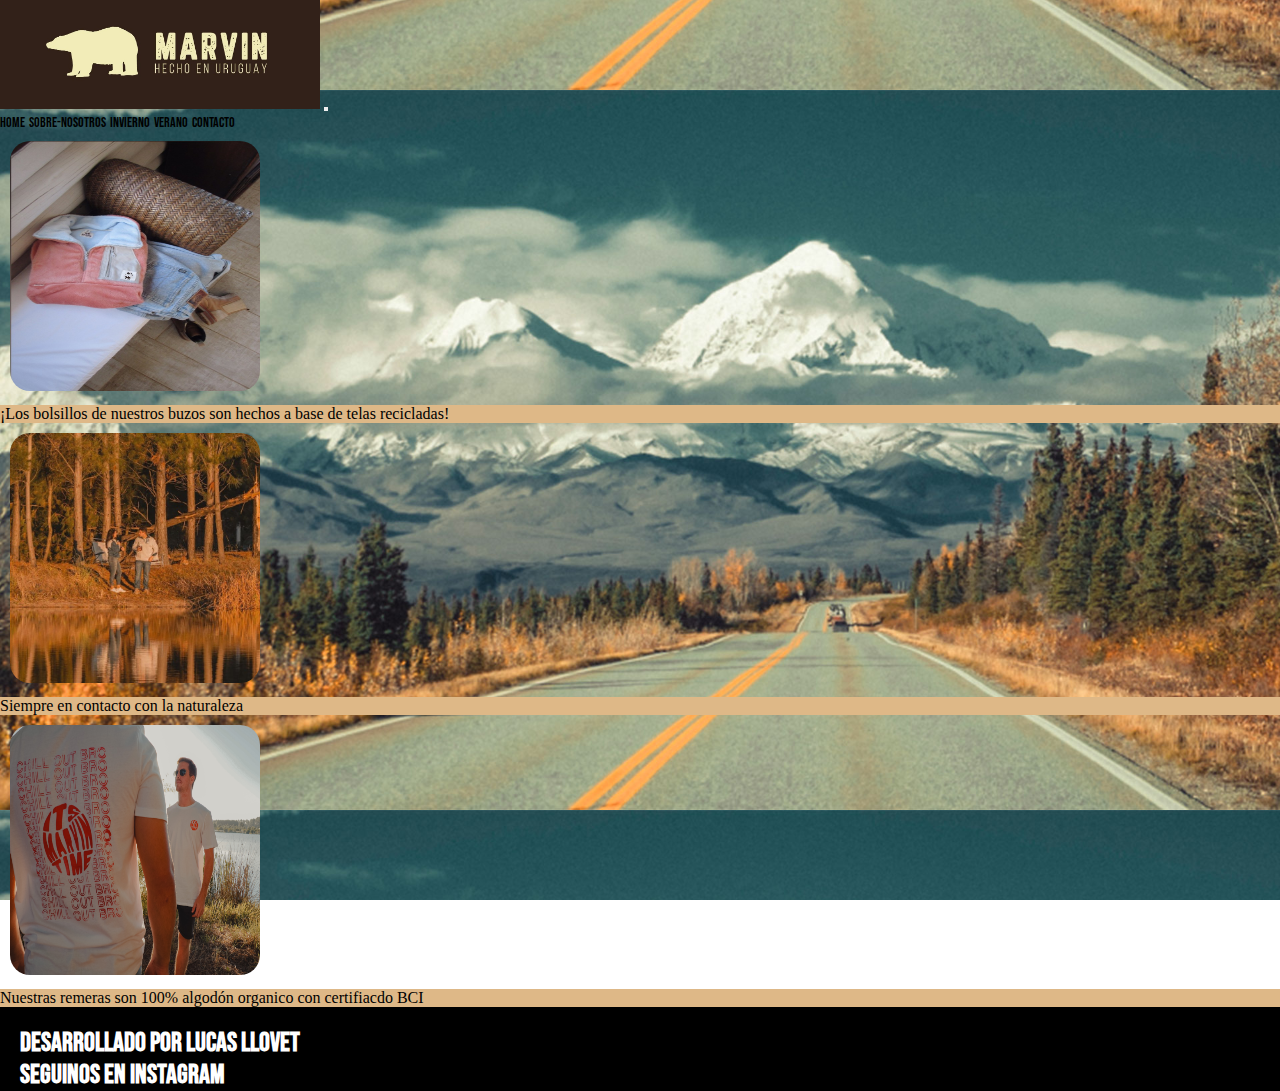
<file: index.html>
<!DOCTYPE html>
<html lang="en">
<head>
    <meta charset="UTF-8">
    <meta http-equiv="X-UA-Compatible" content="IE=edge">
    <meta name="viewport" content="width=device-width, initial-scale=1.0">
    <!--seo-->
    <meta name=" description" content="Tienda online de venta de ropa ecologica para aventureros">
    <meta name="keywords" content="BUZOS, BUZOS HOMBRE, BUZOS MUJER, BUZOS PARA HOMBRE, BUZOS DE MUJER, REMERA, REMERAS DE MUJER, REMERAS DE HOMBRE,
    AVENTURA, ALGODON ORGANICO">
    <link href="https://cdn.jsdelivr.net/npm/bootstrap@5.2.0/dist/css/bootstrap.min.css" rel="stylesheet" integrity="sha384-gH2yIJqKdNHPEq0n4Mqa/HGKIhSkIHeL5AyhkYV8i59U5AR6csBvApHHNl/vI1Bx" crossorigin="anonymous">
    <!--link de css-->
    <link rel="stylesheet" href="./css/estilos.css" />
    <!--Icono de la marca-->
     <link rel="shorcut icon" href="pages/Assets/Icon.png">
    <title>Marvin-Home</title>
</head>
<body>

    <!--Barra de navegación-->
    <nav class="navbar navbar-expand-lg bg-light">
        <div class="container-fluid">
          <img class="navbar-brand"   round src="pages/Assets/Logo.jpg"   alt="25%" width="25%">
          <button class="navbar-toggler" type="button" data-bs-toggle="collapse" data-bs-target="#navbarNavAltMarkup" aria-controls="navbarNavAltMarkup" aria-expanded="false" aria-label="Toggle navigation">
            <span class="navbar-toggler-icon"></span>
          </button>
          <div class="collapse navbar-collapse" id="navbarNavAltMarkup">
            <div class="navbar-nav">
              <a class="nav-link active" aria-current="page" href="#">Home</a>
              <a class="nav-link" href="pages/sobre-nosotros.html">Sobre-nosotros</a>
              <a class="nav-link" href="pages/invierno.html">Invierno</a>
              <a class="nav-link" href="pages/verano.html">Verano</a>
              <a class="nav-link" href="pages/contacto.html">Contacto</a>
            </div>
          </div>
        </div>
      </nav>
    

    
      <div class="container text-center">
        <div class="row align-items-start">
          <div class="col">
            <img class="home1" src="pages/Assets/Home1.jpg" alt="Bolsillo">
            <p class="h3">¡Los bolsillos de nuestros buzos son hechos a base de telas recicladas!</p>
          </div>
          <div class="col">
            <img class="home1" src="pages/Assets/Home2.jpg" alt="paisaje">
            <p class="h3">Siempre en contacto con la naturaleza</p>
          </div>
          <div class="col">
            <img class="home1" src="pages/Assets/Home3.JPG" alt="remera">
            <p class="h3">Nuestras remeras son 100% algodón organico con certifiacdo BCI</p>
          </div>
        </div>
      </div>





<footer id="footer">
   <article>
    <h2>Desarrollado por Lucas Llovet</h2>
    <h2>seguinos en instagram</h2>
   </article>

   <article class="redes socuales">
    <!--icono de instagram-->
   </article>
</footer>

<script src="https://cdn.jsdelivr.net/npm/bootstrap@5.2.0/dist/js/bootstrap.bundle.min.js" integrity="sha384-A3rJD856KowSb7dwlZdYEkO39Gagi7vIsF0jrRAoQmDKKtQBHUuLZ9AsSv4jD4Xa" crossorigin="anonymous"></script>
  

</body>
</html>
</file>
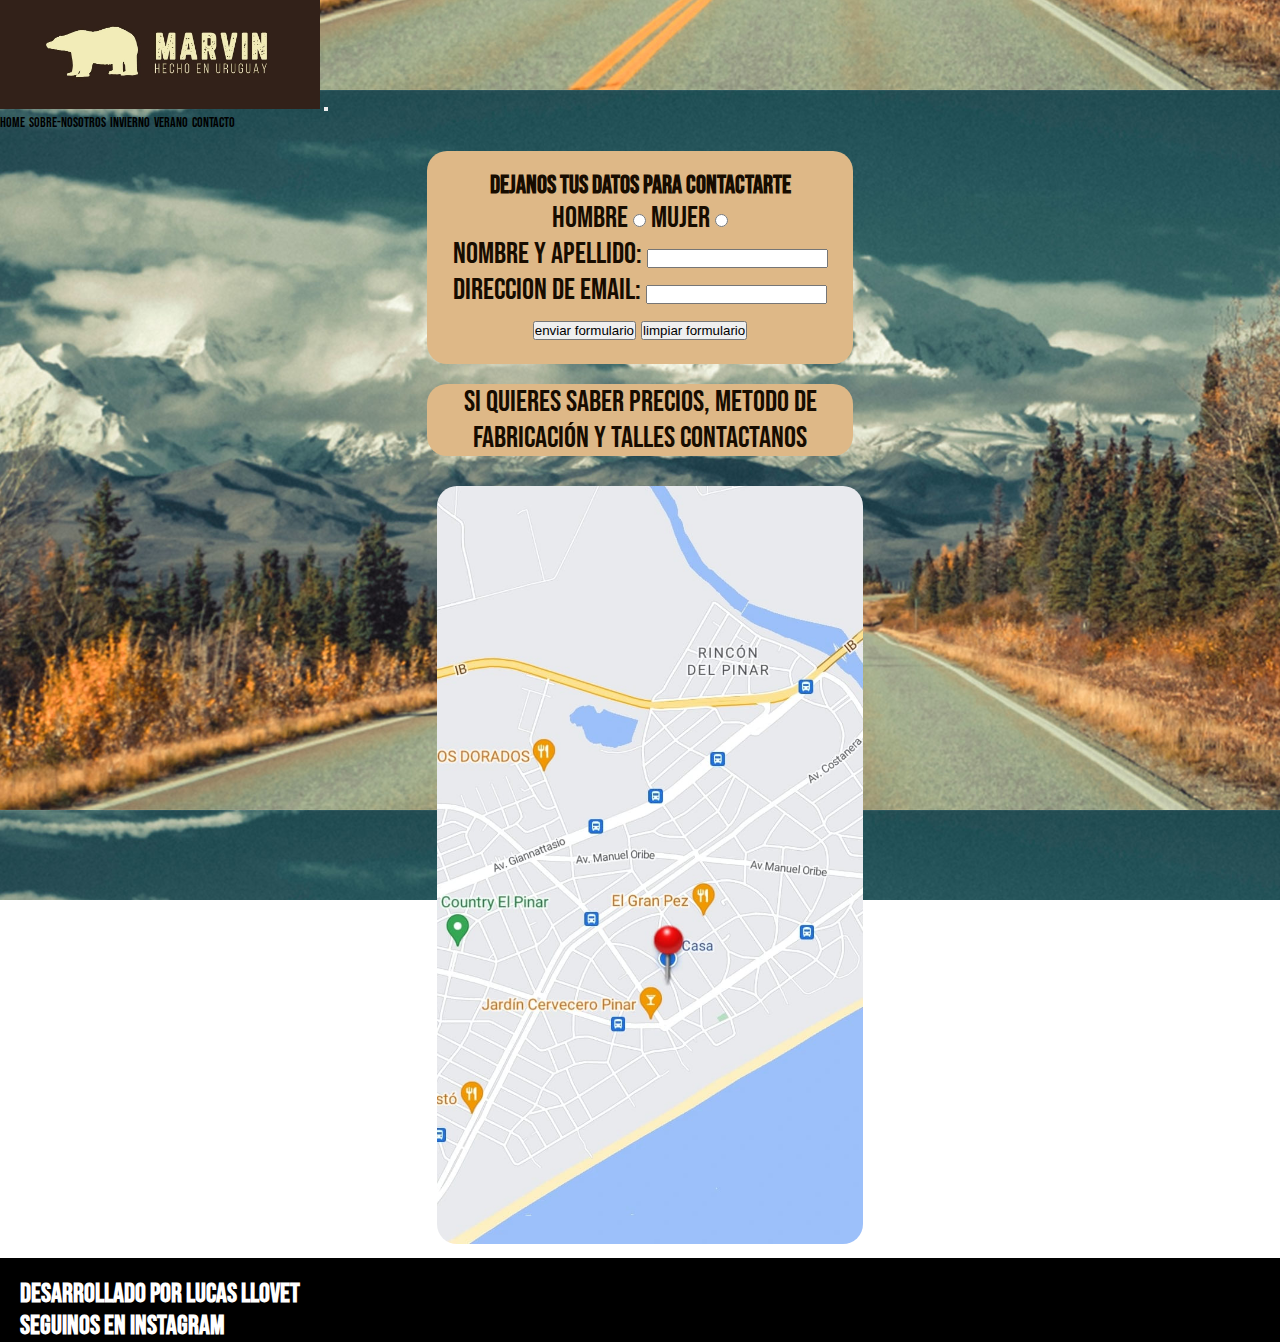
<file: pages/contacto.html>
<!DOCTYPE html>
<html lang="en">
<head>
    <meta charset="UTF-8">
    <meta http-equiv="X-UA-Compatible" content="IE=edge">
    <meta name="viewport" content="width=device-width, initial-scale=1.0">
    <link href="https://cdn.jsdelivr.net/npm/bootstrap@5.2.0/dist/css/bootstrap.min.css" rel="stylesheet" integrity="sha384-gH2yIJqKdNHPEq0n4Mqa/HGKIhSkIHeL5AyhkYV8i59U5AR6csBvApHHNl/vI1Bx" crossorigin="anonymous">
     <!--link de css-->
     <link rel="stylesheet" href="../css/estilos.css" />
     <!--Icono de la marca-->
     <link rel="shorcut icon" href="Assets/Icon.png">
    <title>Marvin Contacto</title>
</head> 

<body>
  <!--Barra de navegación-->
  <nav class="navbar navbar-expand-lg bg-light">
    <div class="container-fluid">
      <img class="navbar-brand"   round src="../pages/Assets/Logo.jpg"   alt="25%" width="25%">
      <button class="navbar-toggler" type="button" data-bs-toggle="collapse" data-bs-target="#navbarNavAltMarkup" aria-controls="navbarNavAltMarkup" aria-expanded="false" aria-label="Toggle navigation">
        <span class="navbar-toggler-icon"></span>
      </button>
      <div class="collapse navbar-collapse" id="navbarNavAltMarkup">
        <div class="navbar-nav">
          <a class="nav-link active" aria-current="page" href="../index.html">Home</a>
          <a class="nav-link" href="sobre-nosotros.html">Sobre-nosotros</a>
          <a class="nav-link" href="invierno.html">Invierno</a>
          <a class="nav-link" href="verano.html">Verano</a>
          <a class="nav-link" href="contacto.html">Contacto</a>
        </div>
      </div>
    </div>
  </nav>


<main>
    <form class="formulario">
        <h5>Dejanos tus datos para contactarte</h5>
        <div>
            Hombre
            <input type="radio" name="sexo" value="Hombre">
            Mujer
            <input type="radio" name="sexo" value="Mujer">
        </div>
        
        <div>
        <label for="Nombre_apellido">Nombre y Apellido:</label>
        <input type="text" name="nombre_apellido"/> 
        </div>

        <div>
            <label for="email">Direccion de email:</label>
            <input type="email" name="email"/> 
        </div>


        <input type="submit" value="enviar formulario"/>
        <input type="reset" value="limpiar formulario"/>
        
    </form>
</main>

<article>
    <p class="contactanostexto">Si quieres saber precios, metodo de fabricación y talles contactanos</p>
</article>

<section>
    <img class="ubicacion" src="../pages/Assets/ubicacion.jpg" alt="ubicacion">
</section>


<footer id="footer">
    <article>
     <h2>Desarrollado por Lucas Llovet</h2>
     <h2>seguinos en instagram</h2>
    </article>
 
    <article class="red social">
     <!--icono de instagram-->
    </article>
 </footer>
 <script src="https://cdn.jsdelivr.net/npm/bootstrap@5.2.0/dist/js/bootstrap.bundle.min.js" integrity="sha384-A3rJD856KowSb7dwlZdYEkO39Gagi7vIsF0jrRAoQmDKKtQBHUuLZ9AsSv4jD4Xa" crossorigin="anonymous"></script>
</body>
</html>
</file>
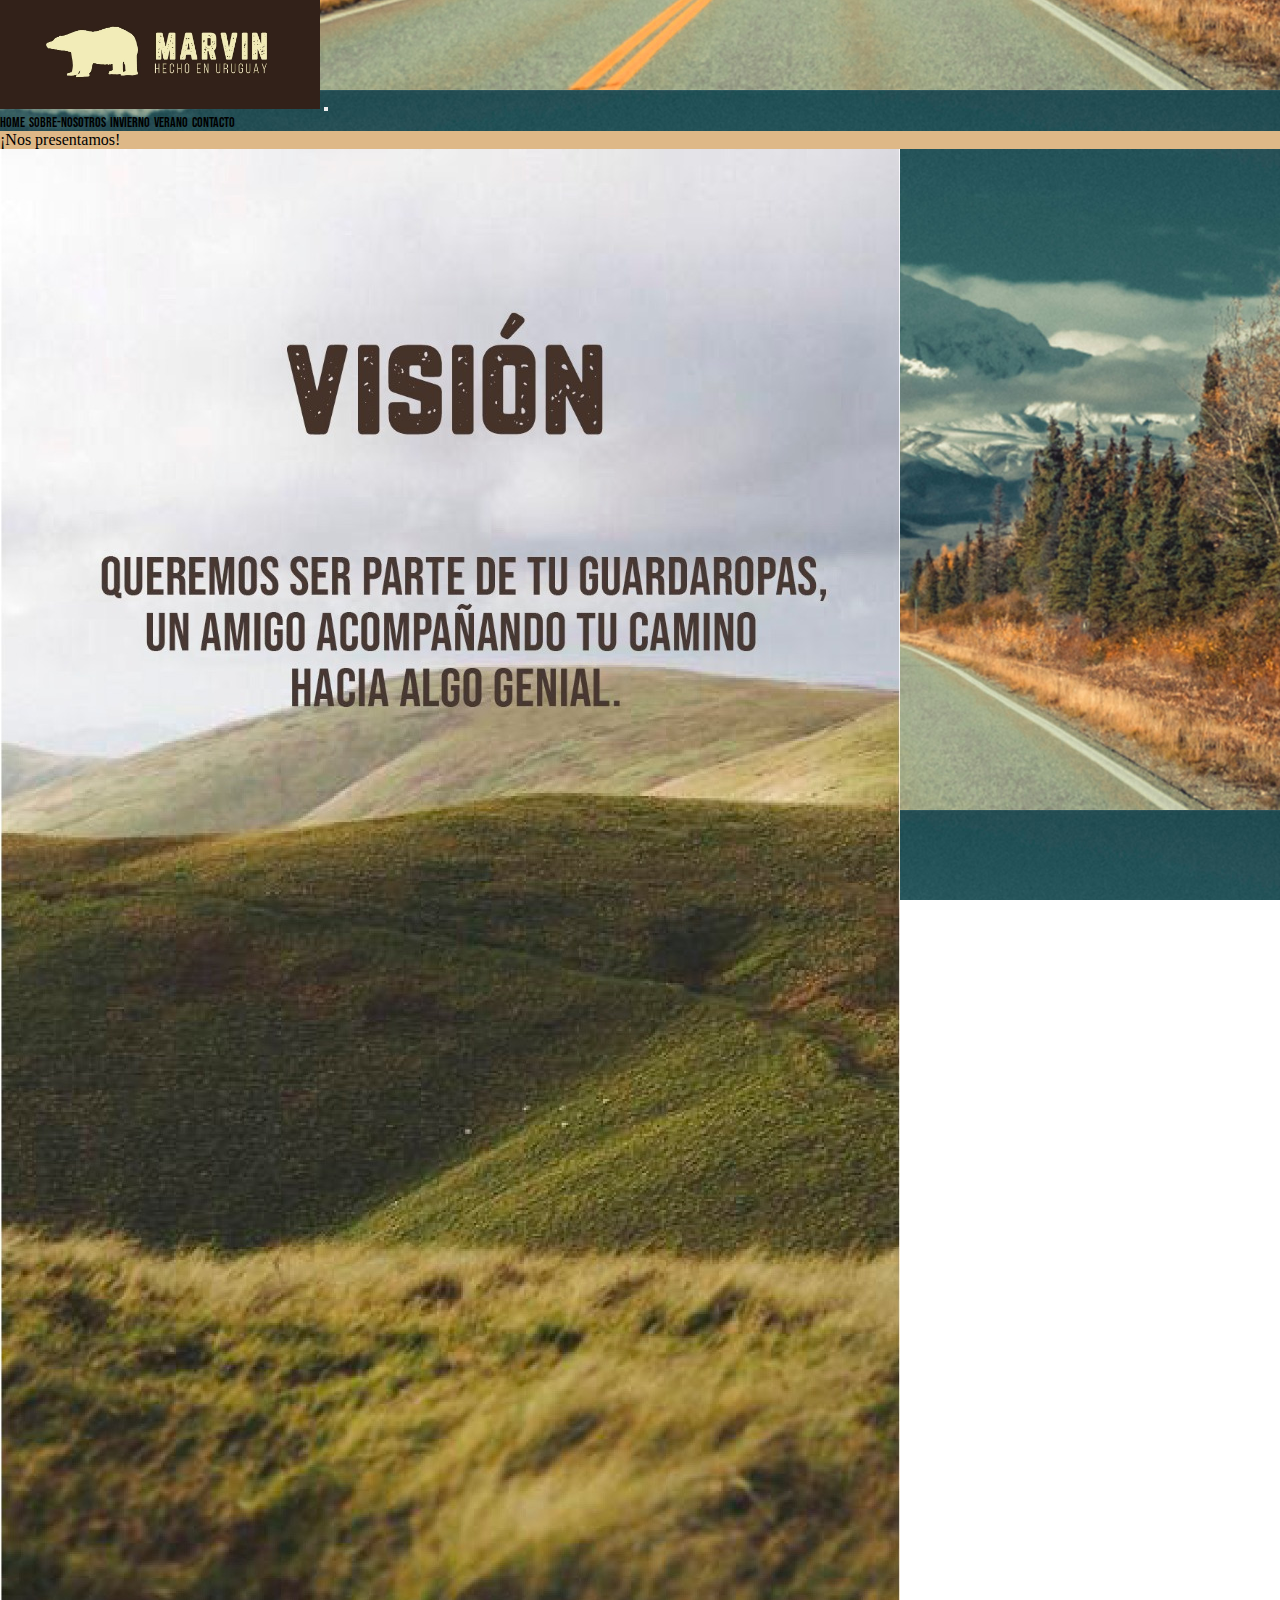
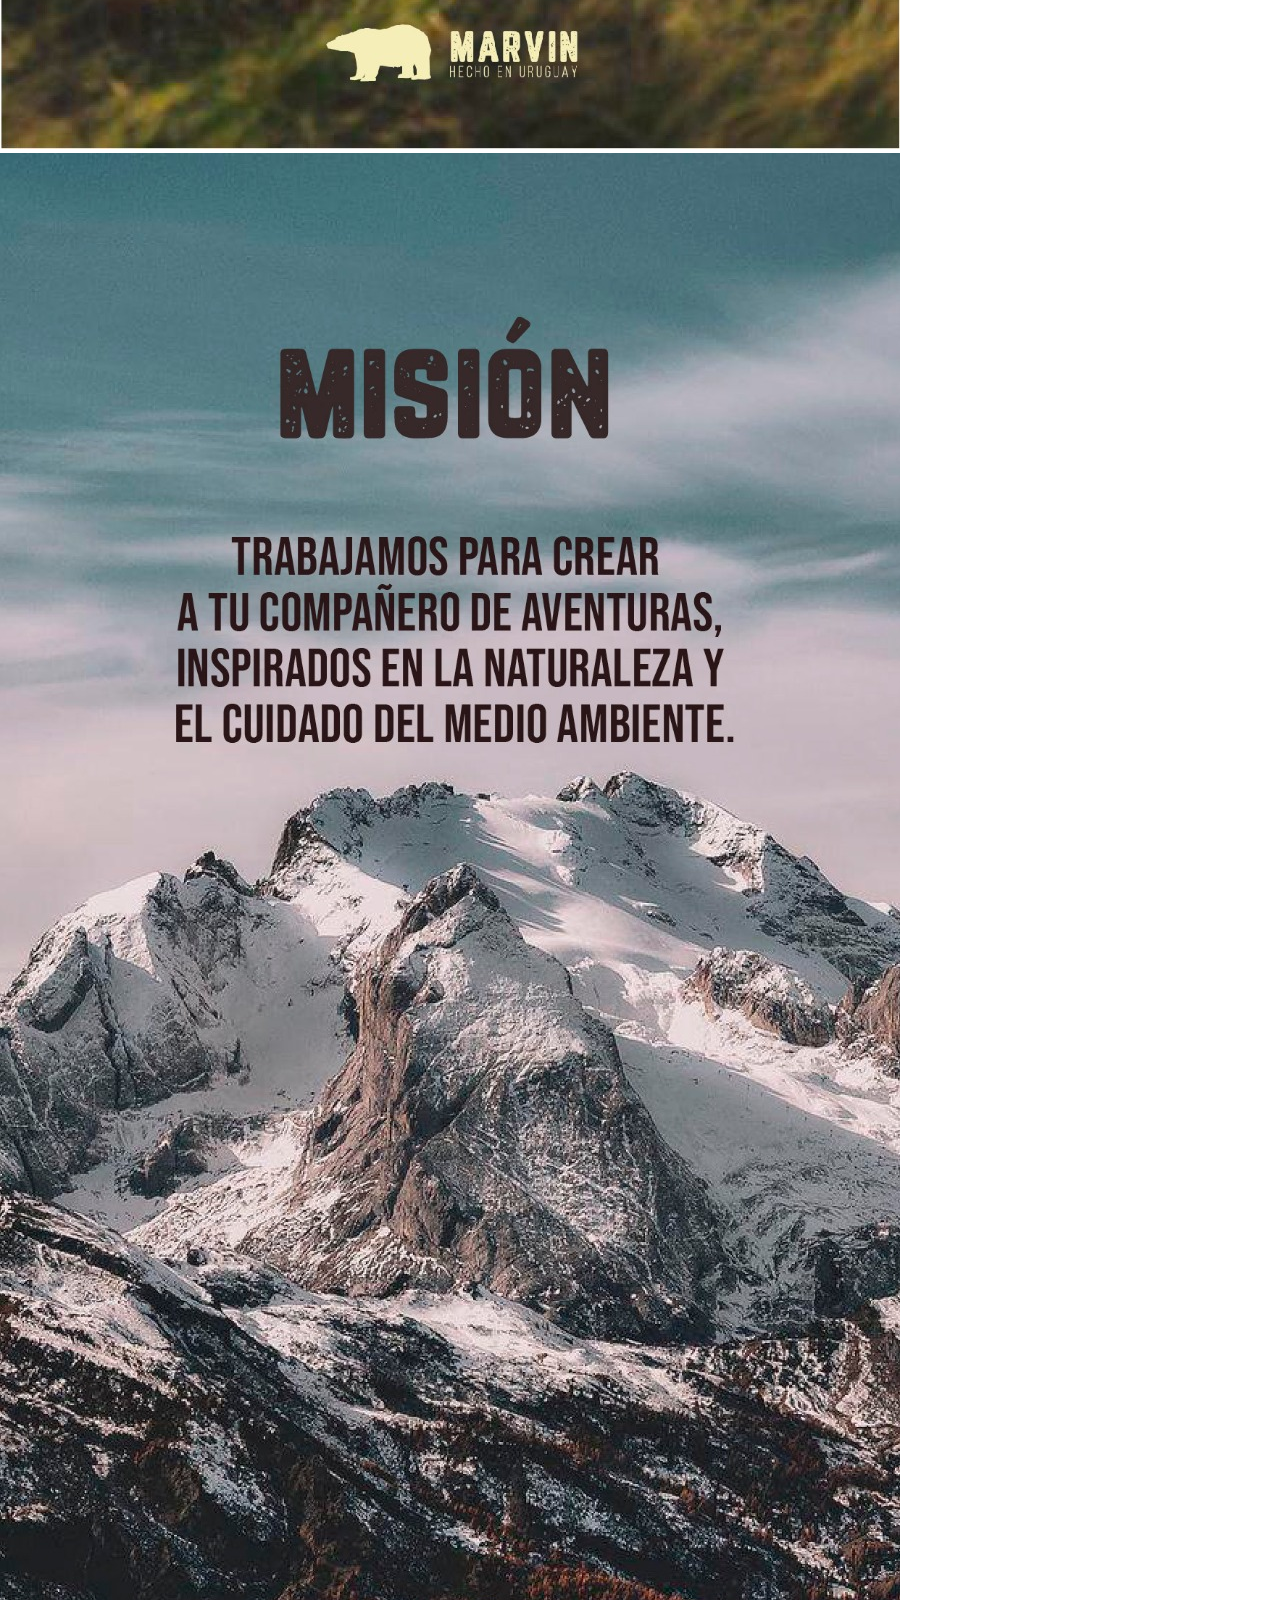
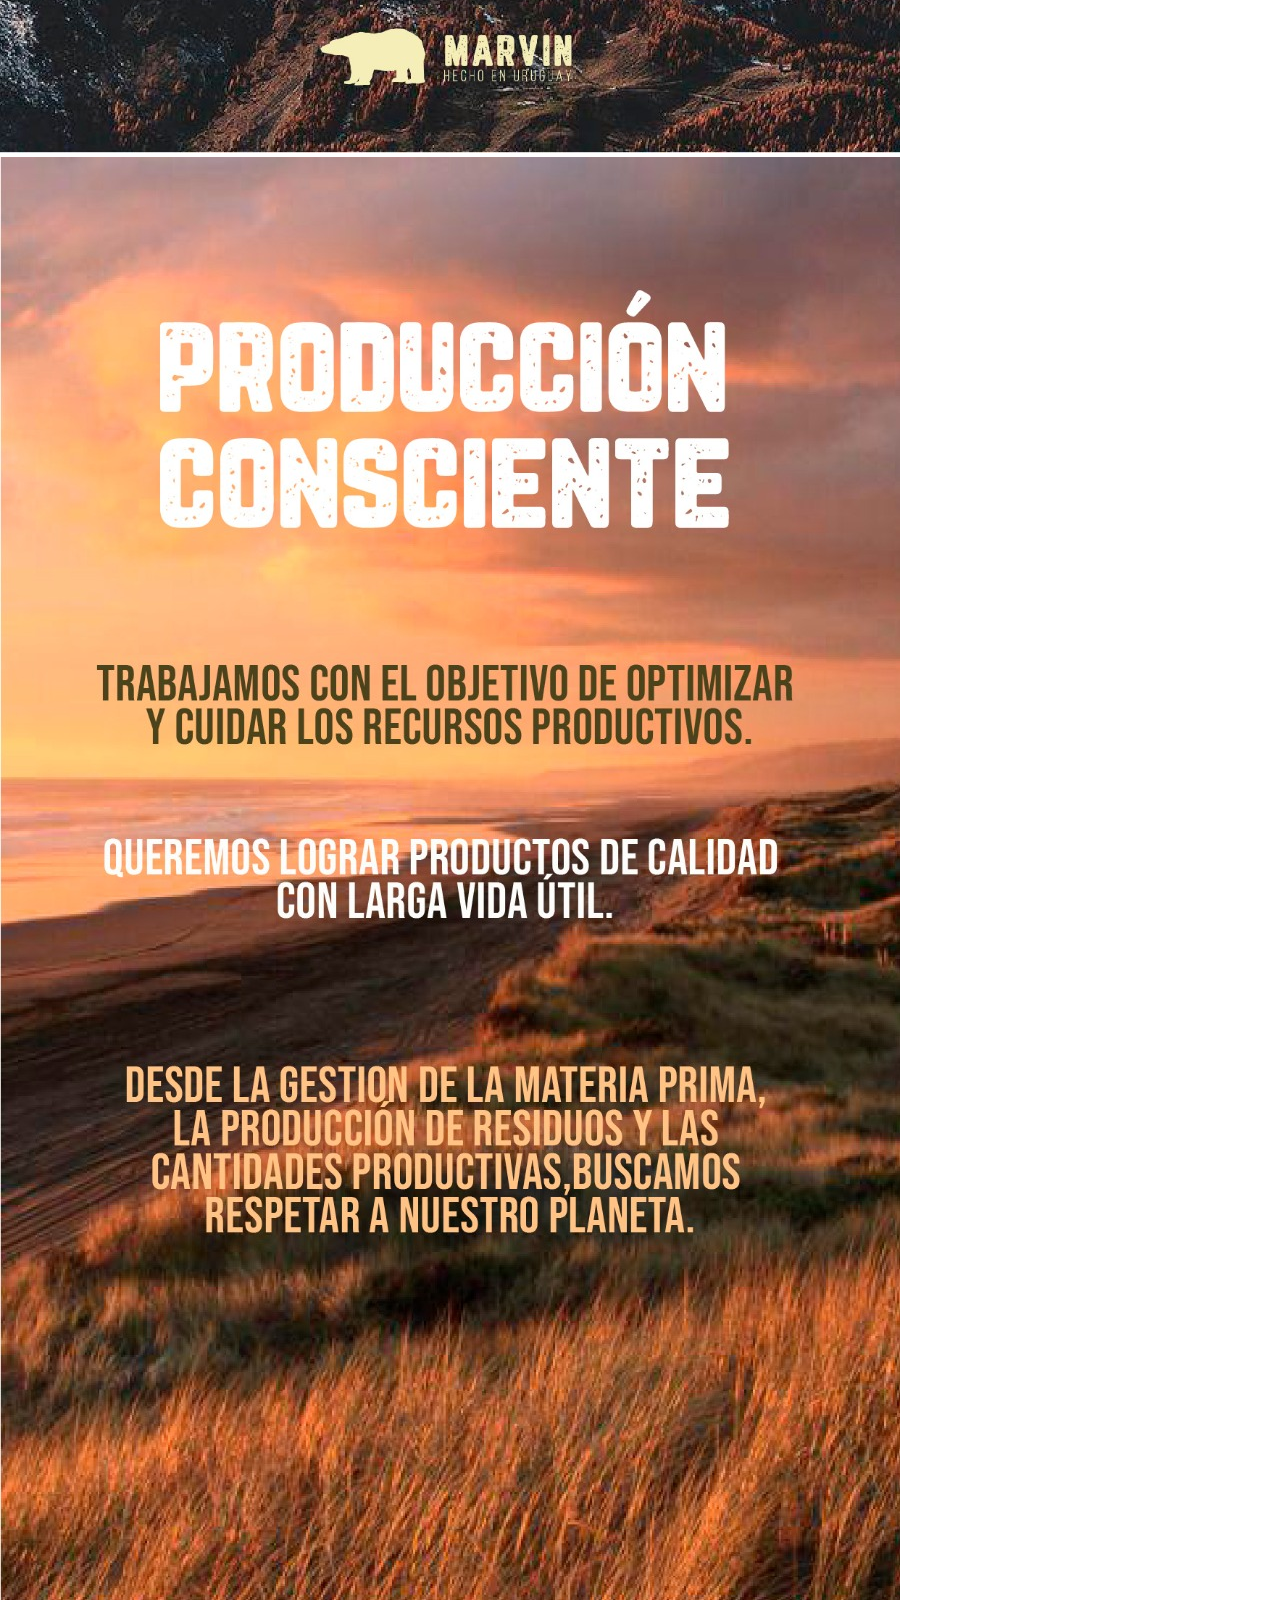
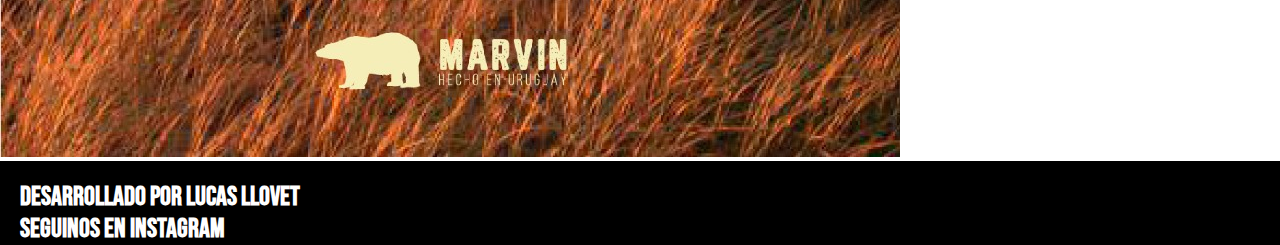
<file: pages/sobre-nosotros.html>
<!DOCTYPE html>
<html lang="en">
<head>
    <meta charset="UTF-8">
    <meta http-equiv="X-UA-Compatible" content="IE=edge">
    <meta name="viewport" content="width=device-width, initial-scale=1.0">
    <link href="https://cdn.jsdelivr.net/npm/bootstrap@5.2.0/dist/css/bootstrap.min.css" rel="stylesheet" integrity="sha384-gH2yIJqKdNHPEq0n4Mqa/HGKIhSkIHeL5AyhkYV8i59U5AR6csBvApHHNl/vI1Bx" crossorigin="anonymous">

 
     <!--link de css-->
     <link rel="stylesheet" href="../css/estilos.css" />
     <!--Icono de la marca-->
     <link rel="shorcut icon" href="Assets/Icon.png">
    <title>Sobre Nosotros</title>
</head> 

<body>
    <nav class="navbar navbar-expand-lg bg-light">
        <div class="container-fluid">
          <img class="navbar-brand"   round src="../pages/Assets/Logo.jpg"   alt="25%" width="25%">
          <button class="navbar-toggler" type="button" data-bs-toggle="collapse" data-bs-target="#navbarNavAltMarkup" aria-controls="navbarNavAltMarkup" aria-expanded="false" aria-label="Toggle navigation">
            <span class="navbar-toggler-icon"></span>
          </button>
          <div class="collapse navbar-collapse" id="navbarNavAltMarkup">
            <div class="navbar-nav">
              <a class="nav-link active" aria-current="page" href="../index.html">Home</a>
              <a class="nav-link" href="sobre-nosotros.html">Sobre-nosotros</a>
              <a class="nav-link" href="invierno.html">Invierno</a>
              <a class="nav-link" href="verano.html">Verano</a>
              <a class="nav-link" href="contacto.html">Contacto</a>
            </div>
          </div>
        </div>
      </nav>


      <div class="container text-center">
        <div class="row align-items-start">
            <div class="h3">¡Nos presentamos!</div>
          <div class="col">
            <img class="img-fluid" src="../pages/Assets/Nosotros1.jpg" alt="vision">
          </div>
          <div class="col">
            <img class="img-fluid" src="../pages/Assets/Nosotros2.jpg" alt="mision">
          </div>
          <div class="col">
            <img class="img-fluid" src="../pages/Assets/Nosotros3.jpg" alt="produccionconsciente">
          </div>
        </div>
        
        <footer id="footer">
          <article>
           <h2>Desarrollado por Lucas Llovet</h2>
           <h2>seguinos en instagram</h2>
          </article>
       
          <article class="redes socuales">
           <!--icono de instagram-->
          </article>
       </footer>

 <script src="https://cdn.jsdelivr.net/npm/bootstrap@5.2.0/dist/js/bootstrap.bundle.min.js" integrity="sha384-A3rJD856KowSb7dwlZdYEkO39Gagi7vIsF0jrRAoQmDKKtQBHUuLZ9AsSv4jD4Xa" crossorigin="anonymous"></script>
</body>
</html>
</file>
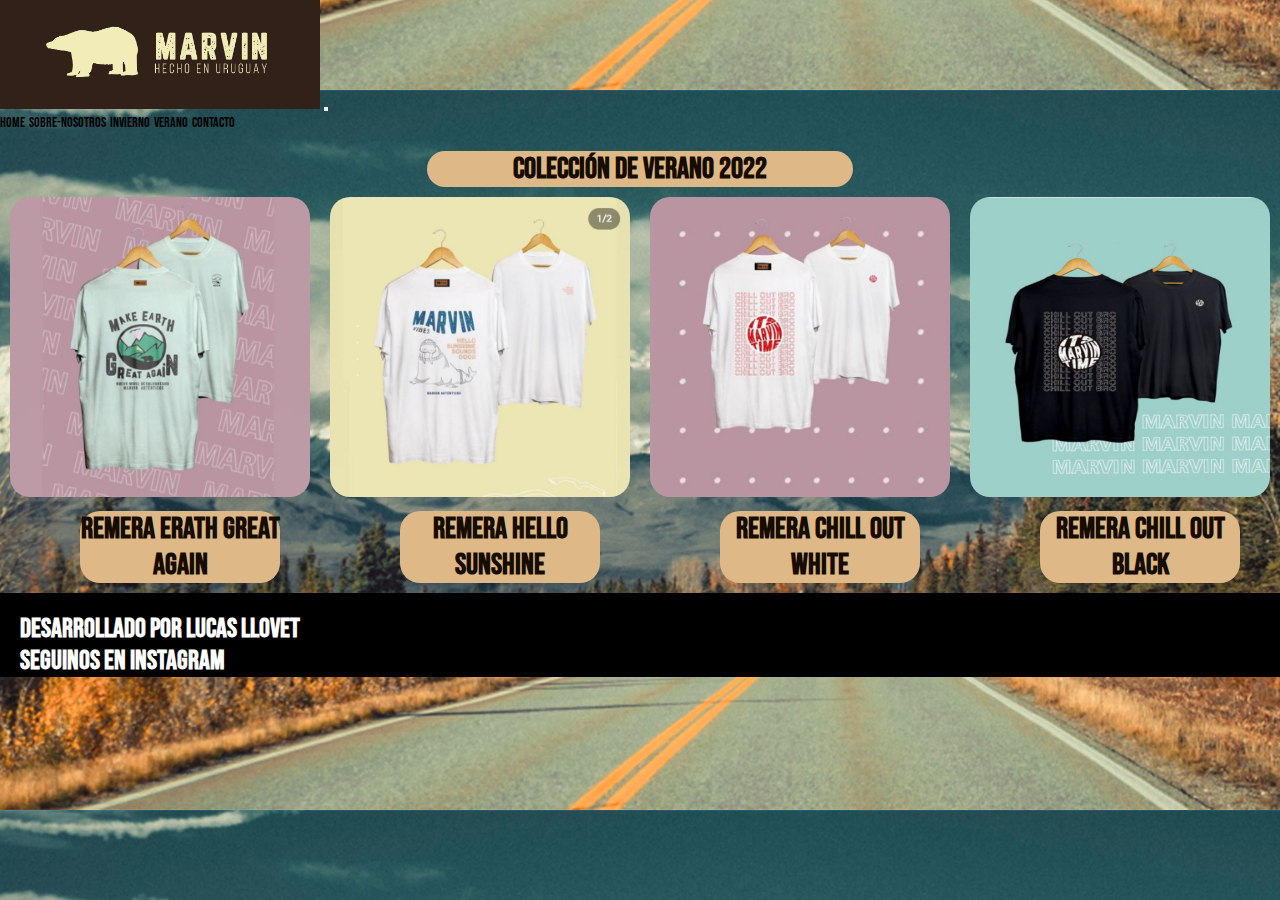
<file: pages/verano.html>
<!DOCTYPE html>
<html lang="en">
<head>
    <meta charset="UTF-8">
    <meta http-equiv="X-UA-Compatible" content="IE=edge">
    <meta name="viewport" content="width=device-width, initial-scale=1.0">
    <link href="https://cdn.jsdelivr.net/npm/bootstrap@5.2.0/dist/css/bootstrap.min.css" rel="stylesheet" integrity="sha384-gH2yIJqKdNHPEq0n4Mqa/HGKIhSkIHeL5AyhkYV8i59U5AR6csBvApHHNl/vI1Bx" crossorigin="anonymous">
    <!--link de css-->
    <link rel="stylesheet" href="../css/estilos.css" />
     <!--Icono de la marca-->
     <link rel="shorcut icon" href="Assets/Icon.png">
    <title>Marvin Verano</title>
</head> 

<body>
  <!--Barra de navegación-->
  <nav class="navbar navbar-expand-lg bg-light">
    <div class="container-fluid">
      <img class="navbar-brand"   round src="../pages/Assets/Logo.jpg"   alt="25%" width="25%">
      <button class="navbar-toggler" type="button" data-bs-toggle="collapse" data-bs-target="#navbarNavAltMarkup" aria-controls="navbarNavAltMarkup" aria-expanded="false" aria-label="Toggle navigation">
        <span class="navbar-toggler-icon"></span>
      </button>
      <div class="collapse navbar-collapse" id="navbarNavAltMarkup">
        <div class="navbar-nav">
          <a class="nav-link active" aria-current="page" href="../index.html">Home</a>
          <a class="nav-link" href="sobre-nosotros.html">Sobre-nosotros</a>
          <a class="nav-link" href="invierno.html">Invierno</a>
          <a class="nav-link" href="verano.html">Verano</a>
          <a class="nav-link" href="contacto.html">Contacto</a>
        </div>
      </div>
    </div>
  </nav>


<main>
    <h1 class="temporada">Colección de verano 2022</h1>

    <div class="grid-temporada">
        <div class="grid-temporada1">
            <article>
            <img class="temporadaimagen" src="../pages/Assets/Verano1.jpg" alt="Buzo 1">
            <h2 class="tituloprenda">Remera Erath Great Again</h2>
        </article>
    </div>

    <div class="grid-temporada1">
        <article>
            <img class="temporadaimagen" src="../pages/Assets/Verano2.jpg" alt="Buzo 1">
            <h2 class="tituloprenda">Remera Hello Sunshine</h2>
        </article>
    </div>
        
    <div class="grid-temporada1">
        <article>
            <img class="temporadaimagen" src="../pages/Assets/Verano3.jpg" alt="Buzo 1">
            <h2 class="tituloprenda"> Remera Chill Out White</h2>
        </article>
    </div>
        
    <div class="grid-temporada1">
        <article>
            <img class="temporadaimagen" src="../pages/Assets/Verano4.jpg" alt="Buzo 1">
            <h2 class="tituloprenda">Remera Chill Out black</h2>
        </article>
    </div>
</div>
</main>

<footer id="footer">
    <article>
     <h2>Desarrollado por Lucas Llovet</h2>
     <h2>seguinos en instagram</h2>
    </article>
 
    <article class="red social">
     <!--icono de instagram-->
    </article>
 </footer>

 <script src="https://cdn.jsdelivr.net/npm/bootstrap@5.2.0/dist/js/bootstrap.bundle.min.js" integrity="sha384-A3rJD856KowSb7dwlZdYEkO39Gagi7vIsF0jrRAoQmDKKtQBHUuLZ9AsSv4jD4Xa" crossorigin="anonymous"></script>
</body>
</html>
</file>
<file: css/estilos.css>
@import url("https://fonts.googleapis.com/css2?family=Bebas+Neue&display=swap");
.h3 {
  font: black;
  background-color: burlywood;
}

h2 {
  font: pink;
}

/*Logo de la marca*/
.loguito, .logo {
  margin: 1% 33.33% 2% 33.33%;
  width: 33.33%;
  padding: 10px;
  border-radius: 30px;
}

/*imagenes index*/
.home1 {
  width: 250px;
  height: 250px;
  padding: 10px;
  border-radius: 30px;
}

body {
  /*imagen de fondo*/
  background-image: url(../pages/Assets/fondo.jpg);
  background-repeat: repeat;
  background-size: contain;
  background-position: center;
  background-attachment: fixed;
  position: relative;
}

* {
  margin: 0;
  padding: 0;
}

/*flex index*/
.flex-index {
  display: flex;
  flex-direction: row;
  justify-content: center, space-between;
  align-items: baseline;
  height: 600px;
  margin: 30px;
}
.flex-index .flex-index1 {
  align-items: center;
}

/*Texto index*/
.textohome {
  font-size: 30px;
  font-family: "Bebas Neue", cursive;
  text-align: center;
  background-color: burlywood;
  color: rgb(23, 12, 0);
  padding: 5px;
  margin: 10px;
  border-radius: 20px;
}

/*media queris*/
/*grid temporada*/
.grid-temporada {
  display: grid;
  grid-template-columns: auto auto auto auto;
  justify-content: center;
  align-content: center;
}

/*titulo temporada*/
.temporada {
  margin-top: 20px;
  font-size: 30px;
  font-family: "Bebas Neue", cursive;
  text-align: center;
  background-color: burlywood;
  color: rgb(23, 12, 0);
  margin-left: 33.33%;
  margin-right: 33.33%;
  border-radius: 20px;
}

/*imagenes de temporada*/
.temporadaimagen {
  height: 300px;
  width: 300px;
  padding: 10px;
  border-radius: 30px;
}

/*Titulo prendas*/
.tituloprenda {
  font-size: 30px;
  font-family: "Bebas Neue", cursive;
  text-align: center;
  background-color: burlywood;
  width: 200px;
  color: rgb(23, 12, 0);
  margin-left: 25%;
  margin-right: 25%;
  margin-bottom: 10px;
  border-radius: 20px;
}

/*Titulo de nosotros*/
.titulonosotros {
  margin-top: 20px;
  font-size: 30px;
  font-family: "Bebas Neue", cursive;
  text-align: center;
  background-color: burlywood;
  color: rgb(23, 12, 0);
  border-radius: 20px;
  margin-right: 33.33%;
  margin-left: 33.33%;
  border-radius: 20px;
}

/*sobre nosotros imagenes*/
.nosotros {
  margin-left: 33.33%;
  width: 33.33%;
  padding: 10px;
  border-radius: 30px;
}

/* Formulario contacto*/
.formulario {
  text-align: center;
  padding: 20px;
  font-size: 30px;
  font-family: "Bebas Neue", cursive;
  background-color: burlywood;
  margin-right: 33.33%;
  margin-left: 33.33%;
  margin-top: 20px;
  color: rgb(23, 12, 0);
  border-radius: 20px;
}

/*Texto de contcto*/
.contactanostexto {
  font-size: 30px;
  font-family: "Bebas Neue", cursive;
  text-align: center;
  background-color: burlywood;
  color: rgb(23, 12, 0);
  margin-right: 33.33%;
  margin-left: 33.33%;
  margin-top: 20px;
  margin-bottom: 20px;
  border-radius: 20px;
}

/*imagen mapa contacto*/
.ubicacion {
  margin-left: 33.33%;
  width: 33.33%;
  padding: 10px;
  border-radius: 30px;
}

/*barra de navegacion*/
ul {
  list-style-type: none;
}

nav a {
  font-family: "Bebas Neue", cursive;
  text-decoration: none;
  color: inherit;
  font-size: 14px;
}
nav a nav li {
  margin-left: 10%;
  display: inline-block;
  width: 8%;
  padding: 5px 5px 5px 5px;
  background-color: burlywood;
  border: 1px solid rgb(23, 12, 0);
  border-radius: 10px;
  text-align: center;
  color: rgb(23, 12, 0);
}
nav a nav li nav li:hover {
  background-color: transparent;
  color: rgb(23, 12, 0);
}

/*Footer*/
#footer {
  width: 100%;
  background-color: black;
  color: rgb(255, 255, 255);
  padding: 20px 20px 0px 20px;
  background-size: cover;
 
  font-family: "Bebas Neue", cursive;
  font-size: 18px;
  font-weight: lighter;
  position:absolute;
 
}/*# sourceMappingURL=estilos.css.map */
</file>
